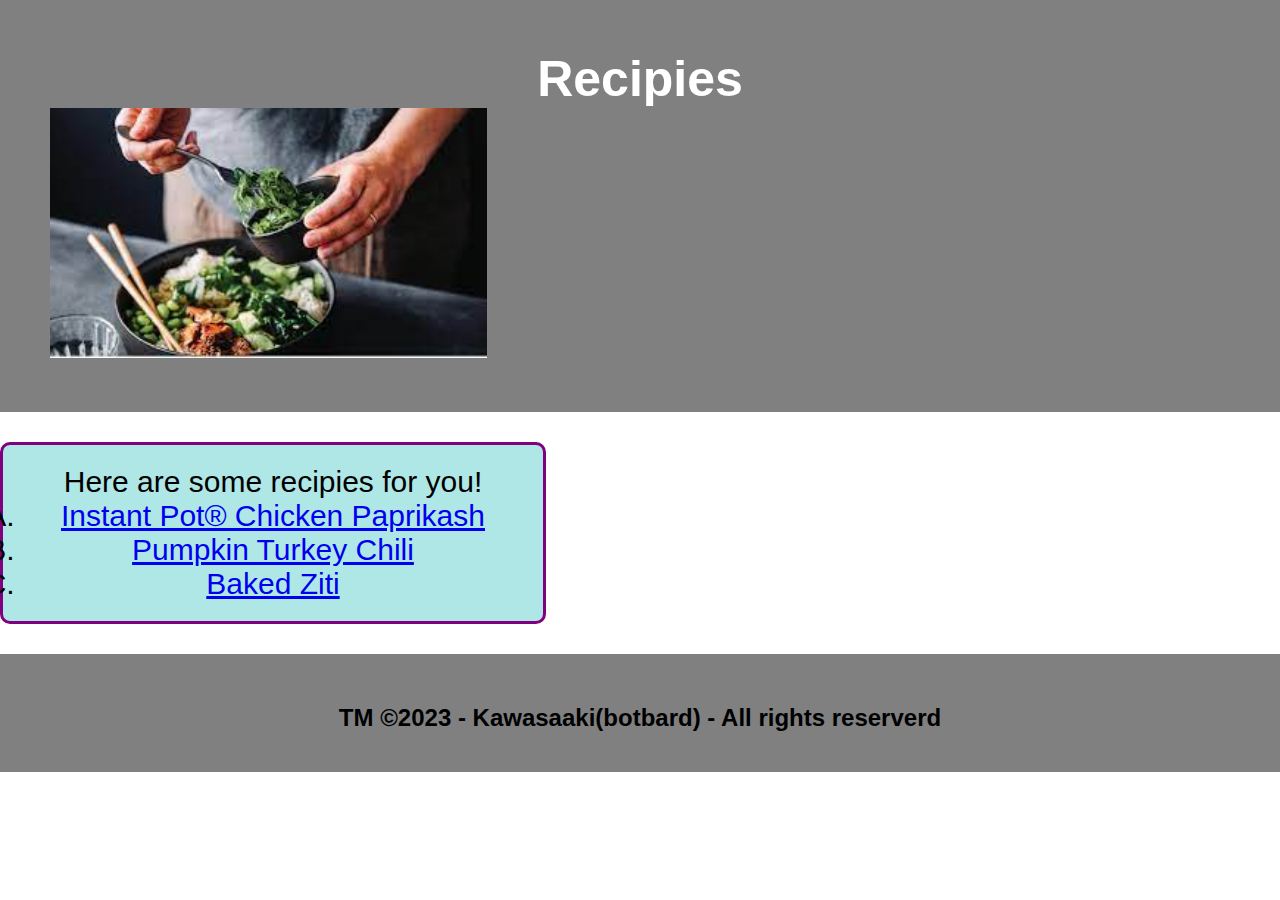
<file: index.html>
<!DOCTYPE html>
<html lang="en">
<head>
    <meta charset="UTF-8">
    <meta name="viewport" content="width=device-width, initial-scale=1.0">
    <title>Recipies</title>
    <link rel="stylesheet" href="css/style.css">
</head>
<body>
    <nav class = "nav-bar">
      <h1>Recipies</h1>

      <img src="images/image.jpg" alt = "cooking pic" class = "nav-img">

    </nav>

    <ul class = "container">
        <p class = "rec">Here are some recipies for you!</p>
        <li>

            <a href="./files/chicken.html">Instant Pot® Chicken Paprikash</a>

        </li>

        <li>
            <a href = "./files/t.html">Pumpkin Turkey Chili</a>
        </li>

        <li>
            <a href = "./files/bakedziti.html">Baked Ziti</a>
        </li>
     </ul>



     <div class="footer">
        <h2>TM ©2023 - Kawasaaki(botbard) - All rights reserverd </h2>
     </div>


    
</body>
</html>
</file>
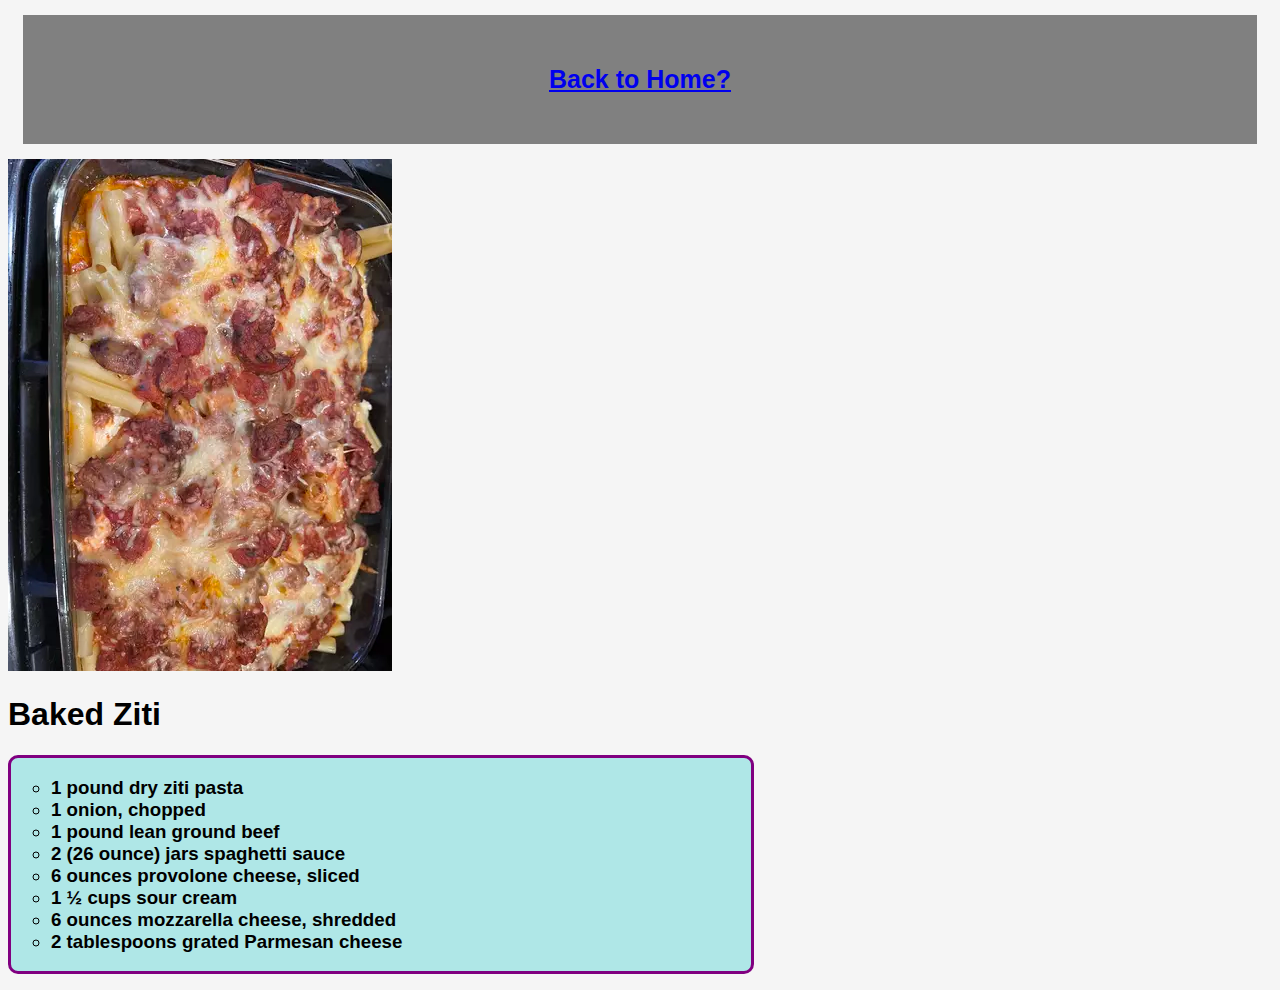
<file: files/bakedziti.html>
<!DOCTYPE html>
<html lang="en">
<head>
    <meta charset="UTF-8">
    <meta name="viewport" content="width=device-width, initial-scale=1.0">
    <title>Recipe for Baked Ziti</title>
    <link rel="stylesheet" href="../css/b.css">
</head>
<body>

    <nav class = "nav-bar">
        <a href="../index.html" >Back to Home?</a>
       </nav>

    <img src = "../images/baked.jpeg" alt = "Baked Ziti">

    <strong>
        <h1>Baked Ziti</h1>
    </strong>

    <ul style = "list-style-type: circle;">

        <h3>
            <li>1 pound dry ziti pasta</li>
            <li>1 onion, chopped            </li>
            <li>1 pound lean ground beef</li>
            <li>2 (26 ounce) jars spaghetti sauce</li>
            <li>6 ounces provolone cheese, sliced</li>
            <li>1 ½ cups sour cream</li>
            <li>6 ounces mozzarella cheese, shredded</li>
            <li>2 tablespoons grated Parmesan cheese</li>
        </h3>

    </ul>
    
</body>
</html>
</file>
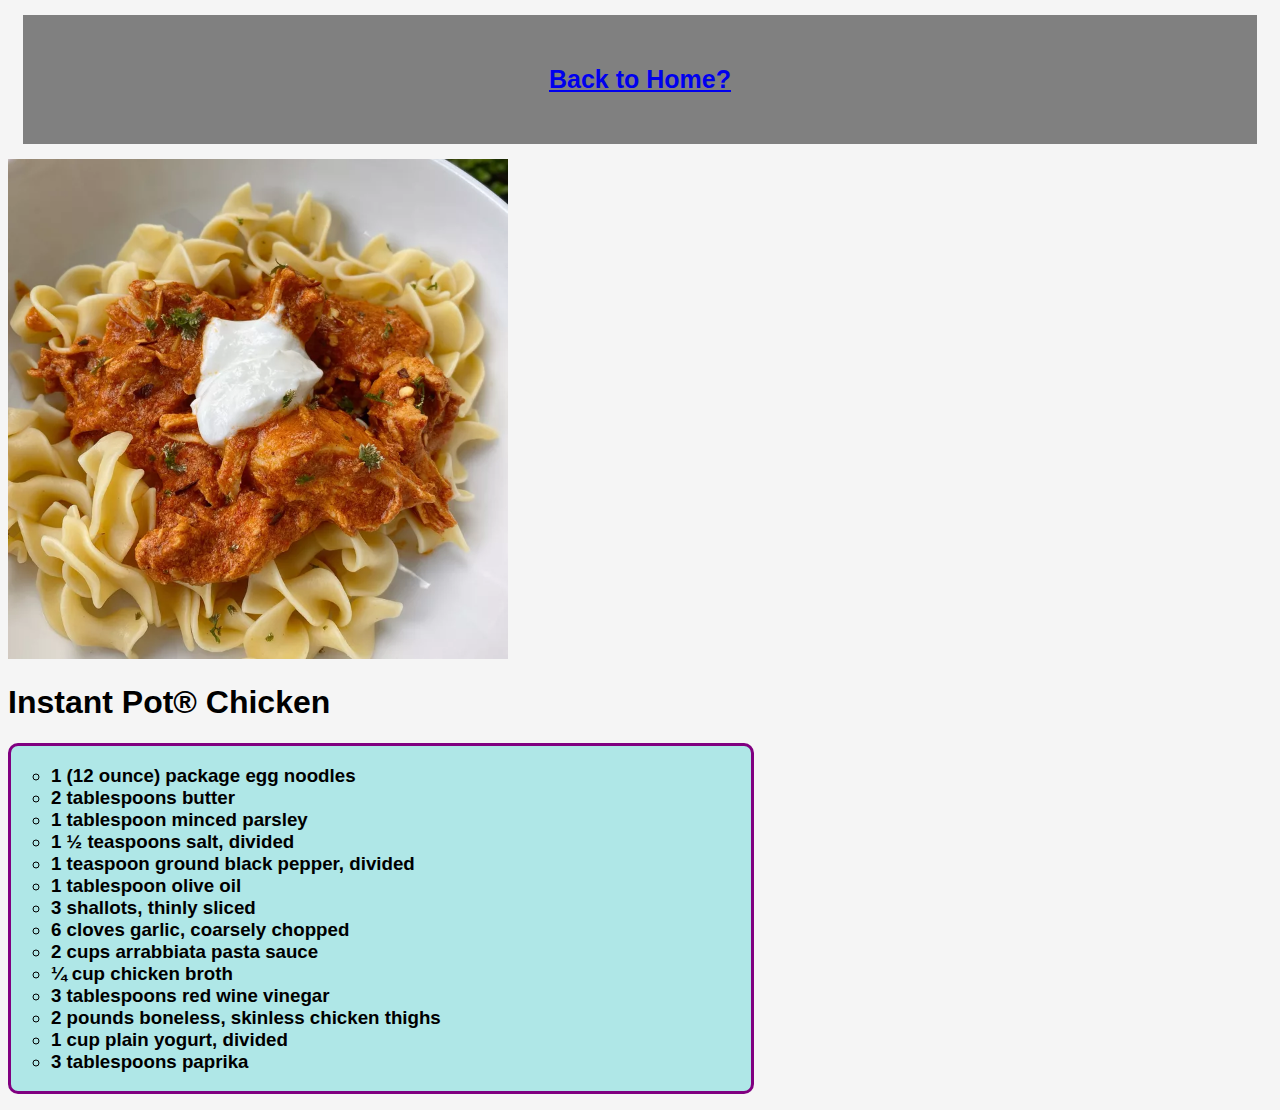
<file: files/chicken.html>
<!DOCTYPE html>
<html lang="en">
<head>
    <meta charset="UTF-8">
    <meta name="viewport" content="width=device-width, initial-scale=1.0">
    <title>Recipe for Instant Pot® Chicken Paprikash</title>
    <link rel="stylesheet" href="../css/c.css">
</head>
<body>

   <nav class = "nav-bar">
    <a href="../index.html" >Back to Home?</a>
   </nav>

    <img src="../images/chicken.jpeg" alt = "Instant Pot® Chicken" height="500">

    <strong>
        <h1>Instant Pot® Chicken </h1>
    </strong>

    <ul style = "list-style-type: circle;">
        <h3>
        <li>1 (12 ounce) package egg noodles</li>
        <li>2 tablespoons butter</li>
        <li>1 tablespoon minced parsley</li>
        <li>1 ½ teaspoons salt, divided</li>
        <li>1 teaspoon ground black pepper, divided</li>
        <li>1 tablespoon olive oil</li>
        <li>3 shallots, thinly sliced</li>
        <li>6 cloves garlic, coarsely chopped</li>
        <li>2 cups arrabbiata pasta sauce</li>
        <li>¼ cup chicken broth</li>
        <li>3 tablespoons red wine vinegar</li>
        <li>2 pounds boneless, skinless chicken thighs</li>
        <li>1 cup plain yogurt, divided</li>
        <li>3 tablespoons paprika</li>


        </h3>

    </ul>
    
</body>
</html>
</file>
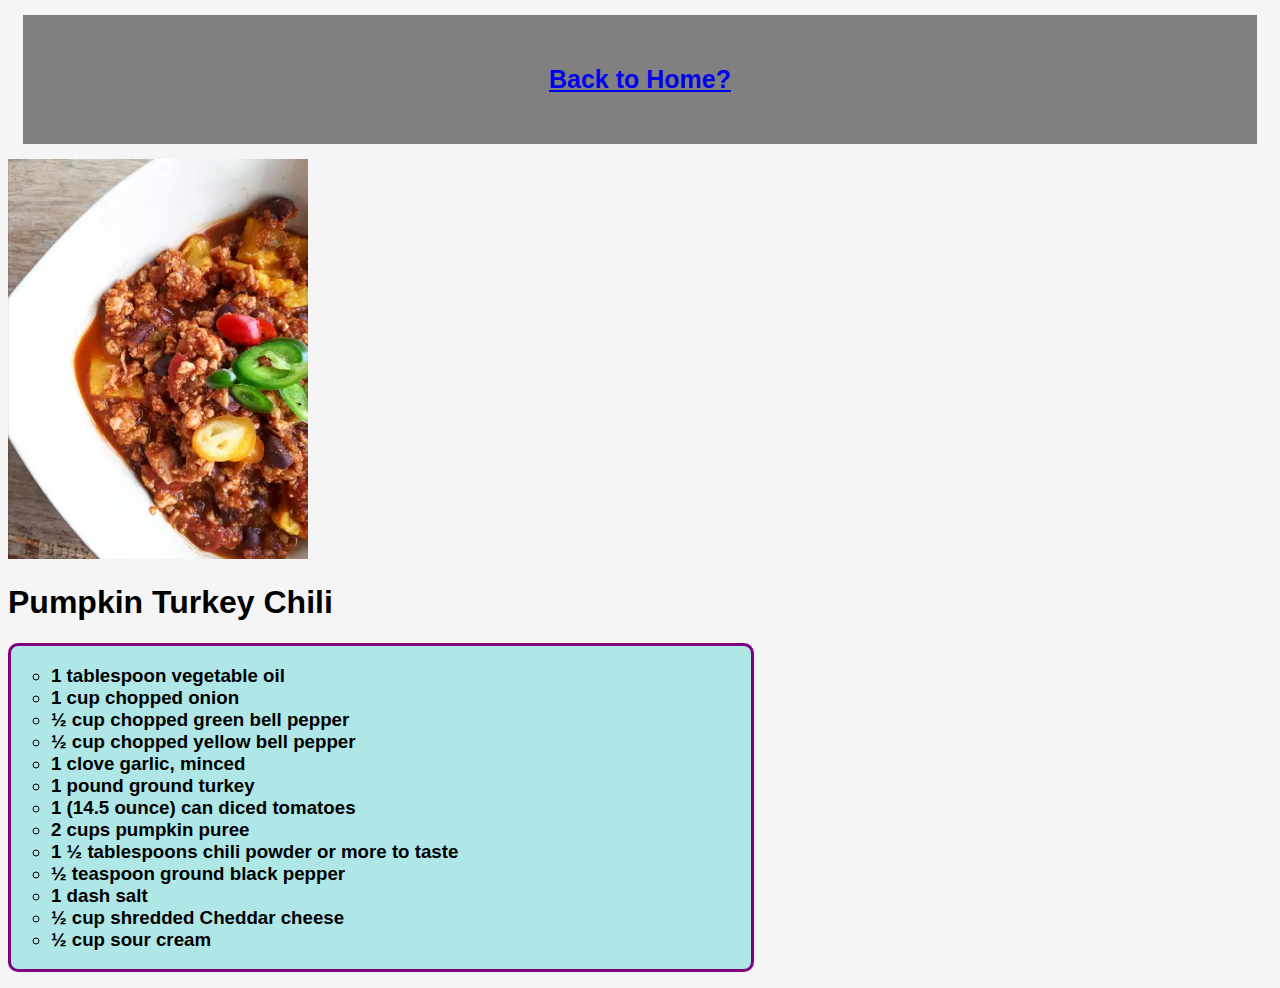
<file: files/t.html>
<!DOCTYPE html>
<html lang="en">
<head>
    <meta charset="UTF-8">
    <meta name="viewport" content="width=device-width, initial-scale=1.0">
    <title>Recipe for Pumpkin Turkey Chili</title>
    <link rel="stylesheet" href="../css/t.css">
</head>
<body>

    <nav class = "nav-bar">
        <a href="../index.html" >Back to Home?</a>
       </nav>

    <img src="../images/turkey.jpeg" alt = "Pumpkin Turkey Chili" height = 400>

    <h1><strong> Pumpkin Turkey Chili</strong></h1>

    <ul style = "list-style-type: circle;">
<h3>
        <li>1 tablespoon vegetable oil</li>
        <li>1 cup chopped onion</li>
        <li>½ cup chopped green bell pepper</li>
        <li>½ cup chopped yellow bell pepper</li>
        <li>1 clove garlic, minced</li>
        <li>1 pound ground turkey</li>
        <li>1 (14.5 ounce) can diced tomatoes</li>
        <li>2 cups pumpkin puree</li>
        <li>1 ½ tablespoons chili powder or more to taste</li>
        <li>½ teaspoon ground black pepper</li>
        <li>1 dash salt</li>
        <li>½ cup shredded Cheddar cheese</li>
        <li>½ cup sour cream</li>
    </h3>
    </ul>
</body>
</html>
</file>
<file: css/style.css>
*{
    font-family: sans-serif;
    margin: 0;
    padding: 0;
}
body{

    
    background-color: transparent;

}

h1{
    font-size: 50px;
}

img{
    min-height: 250px;
    max-height: 400px;
    max-width: auto;
    height: 250px;
    width: auto;
}

ul{
    list-style-type:upper-latin;
    font-size: 25px;
    margin-top: 30px;

}

.nav-bar{
    background-color: gray;
    padding: 50px;
    text-align: center;
    color: white;
    font-weight: bolder;

}

.nav-img{
    margin-right: 1000px;
    height: 30px;
}

.container{
    border: 3px solid purple;
    padding: 20px;
    background-color: rgb(175, 231, 231);
    text-align: center;
    font-size: 30px;
    border-radius: 10px;
    width: 500px;
}


.footer{
    background-color: gray;
    padding: 50px;
    padding-bottom: 40px;
    text-align: center;
    color: black;
    font-weight: bolder;
    margin-top: 30px;
}
</file>
<file: css/b.css>
*{
    font-family: sans-serif;
}

body{
    background-color: whitesmoke;
}

ul{
    background-color: rgb(175, 231, 231);;
    width: 700px;
    border-radius: 10px;
    border: 3px solid purple;
}

h1{
    color: black;
}

.nav-bar{
    background-color: gray;
    padding: 50px;
    text-align: center;
    color: white;
    font-weight: bolder;
    margin: 15px;
    font-size: 25px;
}
</file>
<file: css/c.css>
*{
    font-family: sans-serif;
}

body{
    background-color: whitesmoke;
}

ul{
    background-color: rgb(175, 231, 231);;
    width: 700px;
    border-radius: 10px;
    border: 3px solid purple;
}

h1{
    color: black;
}

.nav-bar{
    background-color: gray;
    padding: 50px;
    text-align: center;
    color: white;
    font-weight: bolder;
    margin: 15px;
    font-size: 25px;
}
</file>
<file: css/t.css>
*{
    font-family: sans-serif;
}

body{
    background-color: whitesmoke;
}

ul{
    background-color: rgb(175, 231, 231);;
    width: 700px;
    border-radius: 10px;
    border: 3px solid purple;
}

h1{
    color: black;
}

.nav-bar{
    background-color: gray;
    padding: 50px;
    text-align: center;
    color: white;
    font-weight: bolder;
    margin: 15px;
    font-size: 25px;
}
</file>
